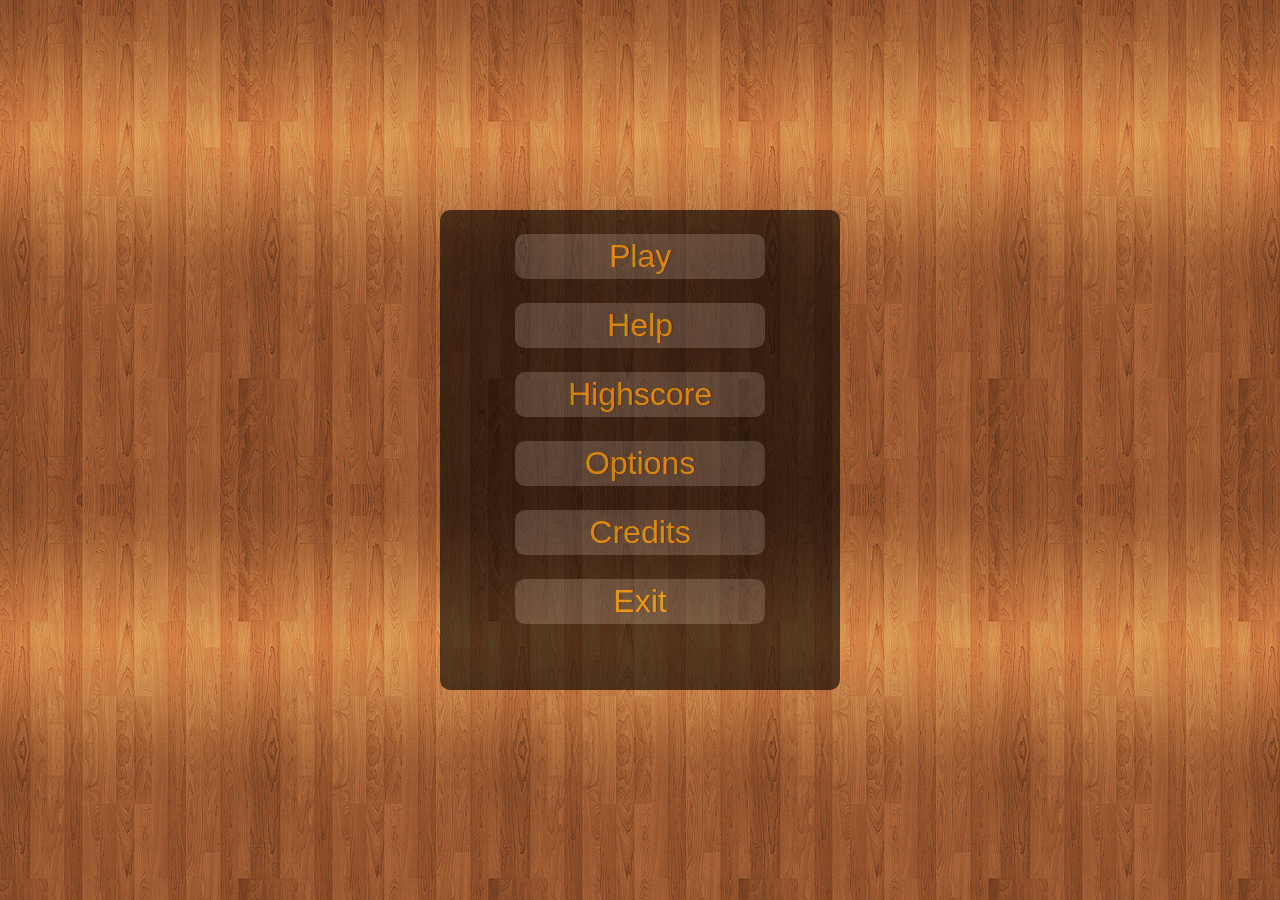
<file: index.html>
<!DOCTYPE html>
<html lang="en">
<head>
  <title>The Hunter Game</title>  
  <meta charset=utf-8" />
  <link rel="stylesheet" href="style.css" />
  <!-- Need new scrupt -->
  <script type = "text/javascript"> 
   function exit(){ 
        window.open('','_self',''); 
        window.close(); 
   }
   function play(){
    window.document.location = 'game.html';
   }
</script> 
<!--Soon other scripts <script src="scripts/game.js"></script>-->
</head>
<body>
<!--Not yet for splash screen  <audio autoplay loop src="sounds/background.mp3" id="music"></audio>-->
<div id="menu_window">
  <div id="menu_options">
    <div id="menu_buttons"><a href="javascript:play()">Play</a></div>
    <div id="menu_buttons">Help</div>
    <div id="menu_buttons">Highscore</div>
    <div id="menu_buttons">Options</div>
    <div id="menu_buttons">Credits</div>
    <div id="menu_buttons"><a href="javascript:exit();">Exit</a></div>
  </div>
</div>
</body>
</html>
</file>
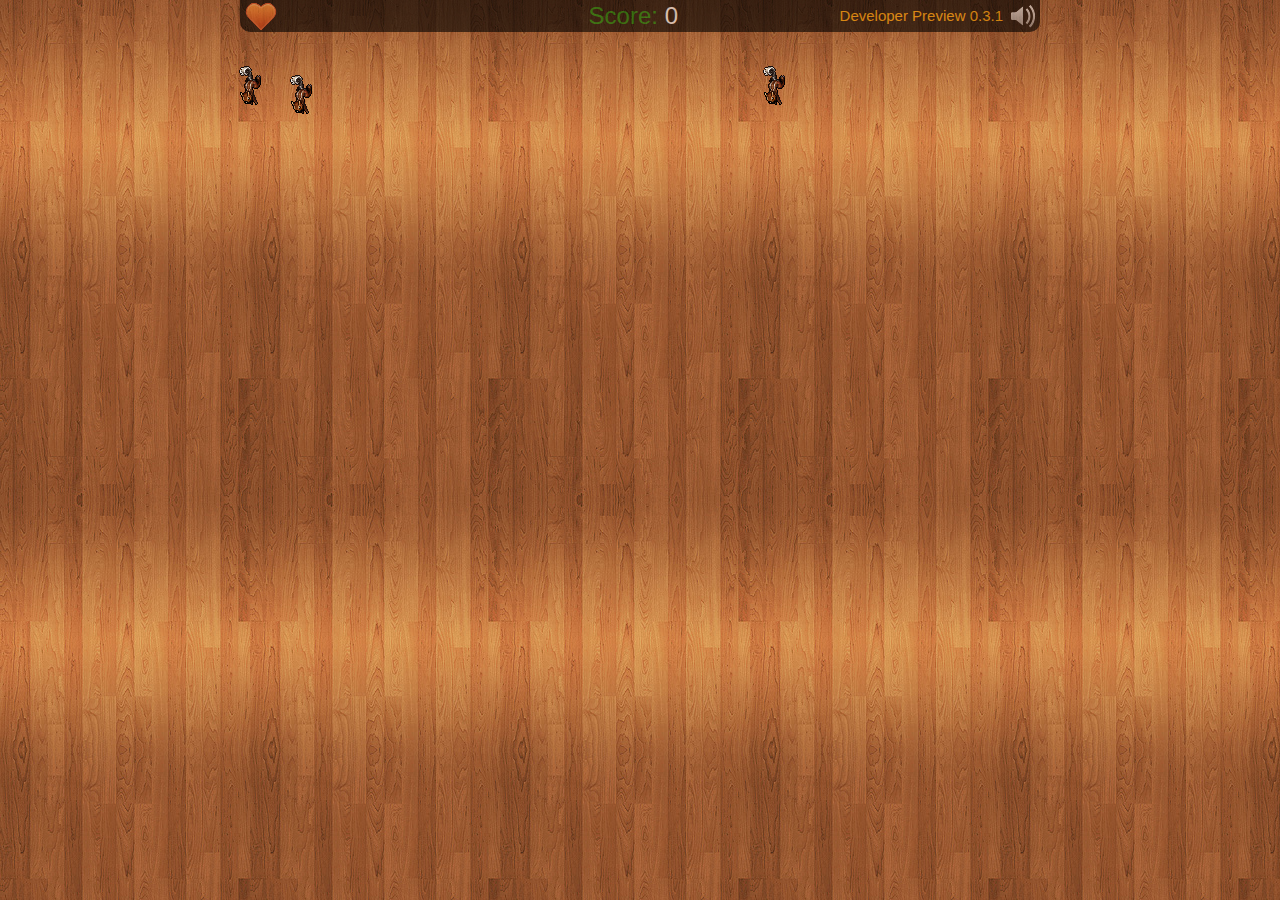
<file: game.html>
<!DOCTYPE html>
<html lang="en">
<head>
  <title>The Hunter Game</title>  
  <meta charset=utf-8" />
  <link rel="stylesheet" href="style.css" />
  <script src="scripts/game.js"></script>
  <script src="scripts/settings.js"></script>
</head>
<body onload="addMonster( 3 )">
  <audio autoplay loop src="sounds/background.mp3" id="music"></audio>
  <div id="status_bar">
    <div id="score">Score: </div>
    <div id="points">0</div>
    <div id="lifes"></div>
    <div id="sound" class="unmute" onclick="soundControl()"></div>
    <div id="version"><script>document.write( version );</script></div>
  </div>
  <div id="level">1</div>
</body>
</html>
</file>
<file: style.css>
/* Everything */
body { margin: 0px; background: url('images/background.jpg'); color: orange; font-family: Arial; font-size: 15px; text-shadow: 1px 0px 0px #000; }
a { color: orange; text-decoration: none; }

/* Game */
#status_bar{ display: block; margin: 0px auto; width: 800px; height: 32px; opacity:0.6; background: #000; text-align: center; line-height: 32px; border-radius: 0px 0px 10px 10px; }
#score{ display: inline; margin-left: 150px; width: 20px; font-size: 24px; color: green; }
#points { display: inline; color: white; font-size: 24px;}
#lifes { display: inline; float: left; margin-left: 5px; width: 32px; height: 32px; background: url('images/heart.png') repeat-x; }
#version { display: inline; margin-right: 5px; float: right; }
#sound { display: inline; float: right; width: 32px; height: 32px; }
#level { display: block;  visibility: hidden; color: white; font-size: 72px; text-align: center; }

/* Monsters */
.husky { width: 30px; height: 51px; position: absolute; background: url('monsters/husky.gif') no-repeat; -webkit-animation: monsterMove 20s infinite; }
.squirrel { width: 64px; height: 64px; position: absolute; background: url('monsters/squirrel.gif') no-repeat; -webkit-animation: monsterMove 15s infinite; }
.troll { width: 38px; height: 32px; position: absolute; background: url('monsters/troll.gif') no-repeat; -webkit-animation: monsterMove 10s infinite; }
.islandtroll { width: 42px; height: 32px; position: absolute; background: url('monsters/islandtroll.gif') no-repeat; -webkit-animation: monsterMove 10s infinite; }

/* Controls */
.mute { display: inline; width: 32px; height: 32px; background: url('images/mute.png') no-repeat; }
.unmute { display: inline; width: 32px; height: 32px; background: url('images/unmute.png') no-repeat; }

/* Will be replaced soon */
@-webkit-keyframes monsterMove {
  to {
    top: 90%;
  }
}

/* Splash */
#menu_window { position: absolute; left: 50%; top: 50%; margin-top: -240px; margin-left: -200px; width: 400px; height:480px; background: #000; opacity: 0.6; border-radius: 10px; }
#menu_options { font-size: 32px; text-align: center; line-height: 45px; }
#menu_buttons { margin: 24px auto; width: 250px; height: 45px; background: #3a3a3a; border-radius: 10px; }
</file>
